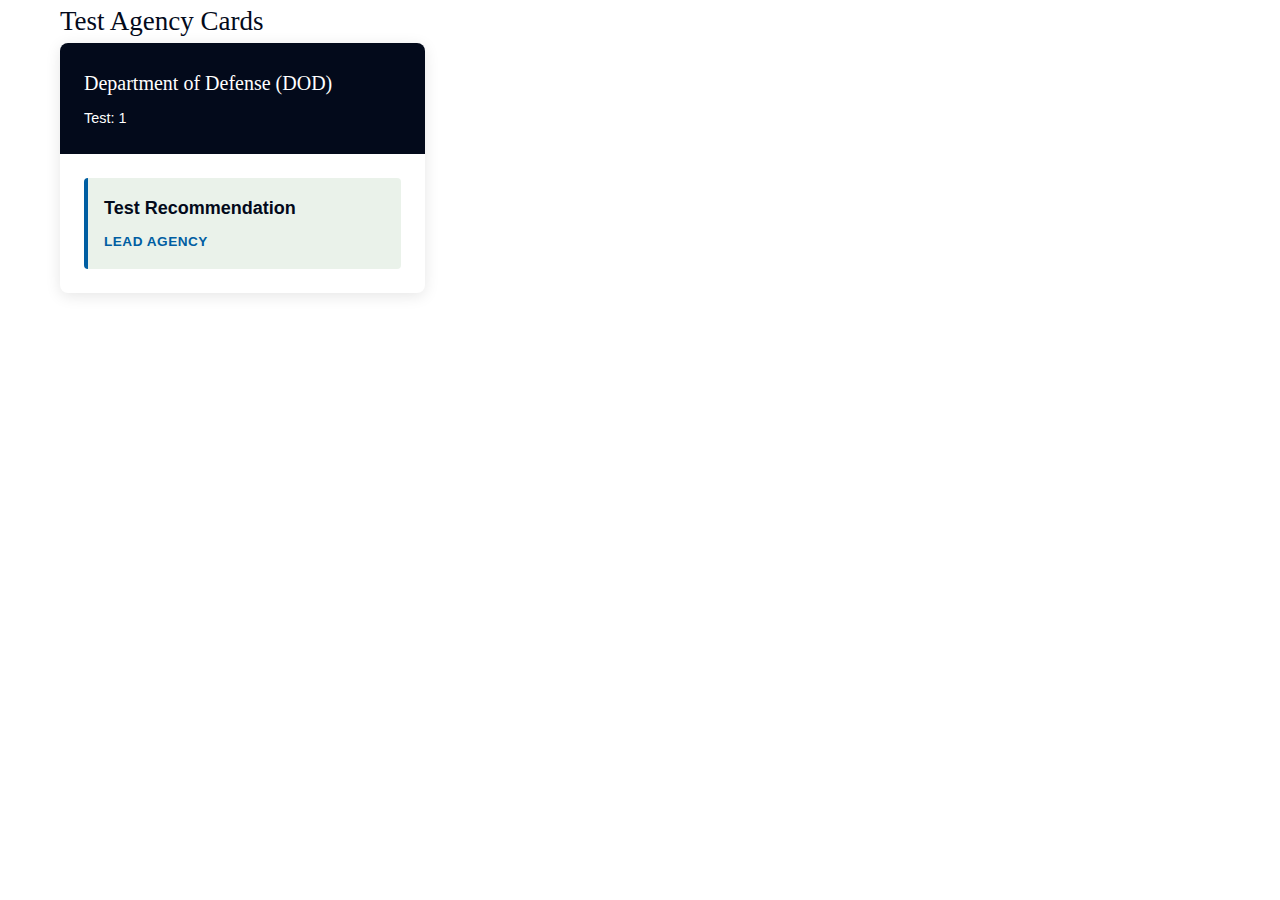
<file: test.html>
<!DOCTYPE html>
<html>
<head>
    <title>Test Agency Cards</title>
    <link rel="stylesheet" href="styles.css">
</head>
<body>
    <div class="container">
        <h2>Test Agency Cards</h2>
        <div id="test-container" class="agencies-grid">
            <!-- Test card will go here -->
        </div>
    </div>
    
    <script>
        // Simple test data
        const testAgency = {
            name: "Department of Defense (DOD)",
            acronym: "DOD",
            recommendations: [
                {
                    id: "test-1",
                    title: "Test Recommendation",
                    role: "lead",
                    description: "Test description"
                }
            ]
        };
        
        // Simple card creation
        function createTestCard(agency) {
            const card = document.createElement('div');
            card.className = 'agency-card';
            
            card.innerHTML = `
                <div class="agency-header">
                    <h3 class="agency-name">${agency.name}</h3>
                    <div class="agency-stats">
                        <span>Test: 1</span>
                    </div>
                </div>
                <div class="agency-recommendations">
                    <div class="recommendation-item lead">
                        <div class="recommendation-title">Test Recommendation</div>
                        <div class="recommendation-role lead">LEAD AGENCY</div>
                    </div>
                </div>
            `;
            
            return card;
        }
        
        // Add the test card
        document.addEventListener('DOMContentLoaded', function() {
            const container = document.getElementById('test-container');
            const testCard = createTestCard(testAgency);
            container.appendChild(testCard);
            console.log('Test card added');
        });
    </script>
</body>
</html>
</file>
<file: styles.css>
:root {
    --primary-navy: #030A1B;
    --navy-accent: #141F4D;
    --charcoal: #293340;
    --white: #FFFFFF;
    --light-gray: #F3F3F3;
    --pale-gray: #D9DEE8;
    --vivid-cyan: #0DCBFF;
    --dark-gray: #333333;
    --lead-green: #005ea2;
    --support-yellow: #ffbe2e;
    
    /* Font families */
    --font-outfit: 'Outfit', -apple-system, BlinkMacSystemFont, sans-serif;
    --font-instrument-serif: 'Instrument Serif', Georgia, serif;
    --font-instrument-sans: 'Instrument Sans', -apple-system, BlinkMacSystemFont, sans-serif;
}

* {
    margin: 0;
    padding: 0;
    box-sizing: border-box;
}

body {
    font-family: var(--font-outfit);
    font-size: 18px;
    line-height: 1.6;
    color: var(--dark-gray);
    background-color: var(--white);
}

h1, h2, h3, h4, h5, h6 {
    font-family: var(--font-instrument-serif);
    font-weight: 400;
    color: var(--primary-navy);
}

.container {
    max-width: 1200px;
    margin: 0 auto;
    padding: 0 20px;
}

/* Header Styles */
header {
    background: linear-gradient(135deg, var(--primary-navy) 0%, var(--navy-accent) 100%);
    color: var(--white);
    padding: 3rem 0;
    text-align: center;
    box-shadow: 0 2px 10px rgba(0,0,0,0.1);
}

.header-content {
    position: relative;
}


header h1 {
    font-size: 3.5rem;
    font-weight: 400;
    color: var(--white);
    margin-bottom: 1rem;
    letter-spacing: -0.02em;
    line-height: 1.1;
}

.subtitle {
    font-size: 1.375rem;
    font-weight: 400;
    color: var(--white);
    font-family: var(--font-instrument-sans);
    line-height: 1.4;
}

/* Preamble Section */
.preamble {
    background-color: var(--light-gray);
    padding: 4rem 0;
    border-bottom: 3px solid var(--vivid-cyan);
}

.preamble h2 {
    font-size: 2.5rem;
    margin-bottom: 2rem;
    text-align: center;
}

.lead-text {
    font-size: 1.25rem;
    line-height: 1.8;
    margin-bottom: 1.5rem;
    text-align: justify;
}

.preamble p {
    font-size: 1.1rem;
    line-height: 1.8;
    margin-bottom: 2rem;
    text-align: justify;
}

.preamble span {
    font-weight: 700;
    color: var(--primary-navy);
}

.cta-button {
    display: inline-block;
    background-color: var(--primary-navy);
    color: var(--white);
    padding: 1rem 2rem;
    text-decoration: none;
    font-weight: 600;
    text-transform: uppercase;
    letter-spacing: 1px;
    border: 2px solid var(--primary-navy);
    border-radius: 4px;
    transition: all 0.3s ease;
    margin-top: 1rem;
}

.cta-button:hover {
    background-color: var(--white);
    color: var(--primary-navy);
}

.signing-photo {
    text-align: center;
    margin: 3rem 0;
}

.signing-photo img {
    max-width: 100%;
    height: auto;
    border-radius: 8px;
    box-shadow: 0 4px 15px rgba(0,0,0,0.2);
    margin-bottom: 1rem;
    display: block;
    margin-left: auto;
    margin-right: auto;
}

.signing-photo .photo-caption {
    font-size: 0.9rem;
    color: var(--charcoal);
    font-style: italic;
    margin: 0 auto;
    text-align: center;
    display: block;
}

/* Statistics Section */
.statistics {
    padding: 4rem 0;
    background-color: var(--white);
}

/* Status Controls */
.status-controls {
    text-align: center;
    margin-bottom: 2rem;
    display: flex;
    justify-content: center;
    gap: 1rem;
    flex-wrap: wrap;
}

.export-btn, .import-btn, .reset-btn {
    padding: 0.5rem 1rem;
    font-size: 0.9rem;
    font-family: var(--font-instrument-sans);
    border: 2px solid var(--primary-navy);
    border-radius: 4px;
    cursor: pointer;
    transition: all 0.3s ease;
    text-decoration: none;
}

.export-btn, .import-btn {
    background-color: var(--primary-navy);
    color: var(--white);
}

.export-btn:hover, .import-btn:hover {
    background-color: var(--navy-accent);
}

.reset-btn {
    background-color: var(--white);
    color: var(--primary-navy);
    border-color: #dc3545;
    color: #dc3545;
}

.reset-btn:hover {
    background-color: #dc3545;
    color: var(--white);
}

.statistics h2 {
    text-align: center;
    font-size: 2.5rem;
    margin-bottom: 3rem;
}

.stats-grid {
    display: grid;
    grid-template-columns: repeat(auto-fit, minmax(250px, 1fr));
    gap: 2rem;
    margin-bottom: 3rem;
}

.stat-card {
    background-color: var(--light-gray);
    padding: 2rem;
    text-align: center;
    border-radius: 8px;
    box-shadow: 0 3px 10px rgba(0,0,0,0.1);
    transition: transform 0.3s ease;
}

.stat-card:hover {
    transform: translateY(-5px);
}

.stat-card.total {
    border-top: 4px solid var(--primary-navy);
}

.stat-card.agencies {
    border-top: 4px solid var(--vivid-cyan);
}

.stat-card.lead {
    border-top: 4px solid var(--lead-green);
}

.stat-card.support {
    border-top: 4px solid var(--support-yellow);
}

.stat-number {
    font-size: 3rem;
    font-weight: 600;
    color: var(--primary-navy);
    font-family: var(--font-outfit);
}

.stat-label {
    font-size: 1rem;
    color: var(--dark-gray);
    text-transform: uppercase;
    letter-spacing: 1px;
    margin-top: 0.5rem;
}

.chart-container {
    max-width: 800px;
    margin: 0 auto;
    background-color: var(--light-gray);
    padding: 2rem;
    border-radius: 8px;
    box-shadow: 0 3px 10px rgba(0,0,0,0.1);
    height: 400px;
}

#agencyChart {
    height: 100% !important;
}

/* Recommendations Section */
.recommendations {
    padding: 4rem 0;
    background-color: var(--light-gray);
}

.recommendations h2 {
    text-align: center;
    font-size: 2.5rem;
    margin-bottom: 1rem;
}

.section-hint {
    text-align: center;
    font-size: 0.9rem;
    color: var(--charcoal);
    font-style: italic;
    font-family: var(--font-instrument-sans);
    margin-bottom: 2rem;
    opacity: 0.7;
}

/* Search Container */
.search-container {
    max-width: 600px;
    margin: 0 auto 2.5rem;
}

.search-wrapper {
    position: relative;
    display: flex;
    align-items: center;
}

.search-input {
    width: 100%;
    padding: 1rem 3rem 1rem 1.5rem;
    font-size: 1rem;
    font-family: var(--font-instrument-sans);
    border: 2px solid var(--pale-gray);
    border-radius: 8px;
    background-color: var(--white);
    transition: all 0.3s ease;
}

.search-input:focus {
    outline: none;
    border-color: var(--primary-navy);
    box-shadow: 0 0 0 3px rgba(3, 10, 27, 0.1);
}

.search-input::placeholder {
    color: #999;
    font-style: italic;
}

.clear-search-btn {
    position: absolute;
    right: 0.5rem;
    background: none;
    border: none;
    font-size: 1.5rem;
    color: var(--charcoal);
    cursor: pointer;
    padding: 0.5rem;
    width: 2rem;
    height: 2rem;
    display: flex;
    align-items: center;
    justify-content: center;
    border-radius: 4px;
    transition: all 0.3s ease;
}

.clear-search-btn:hover {
    background-color: var(--light-gray);
    color: var(--primary-navy);
}

.search-hint {
    text-align: center;
    font-size: 0.85rem;
    color: var(--charcoal);
    font-family: var(--font-instrument-sans);
    margin-top: 0.5rem;
    opacity: 0.6;
}

/* Highlight search matches */
.search-highlight {
    background-color: #fef3c7;
    padding: 0 2px;
    border-radius: 2px;
}

.filters-container {
    margin-bottom: 3rem;
}

.filter-group {
    margin-bottom: 1.5rem;
}

.filter-group-title {
    text-align: center;
    font-size: 1rem;
    font-weight: 600;
    font-family: var(--font-instrument-sans);
    color: var(--charcoal);
    margin-bottom: 0.75rem;
    text-transform: uppercase;
    letter-spacing: 0.5px;
}

.agency-filter {
    display: flex;
    justify-content: center;
    gap: 0.75rem;
    flex-wrap: wrap;
}

.filter-btn {
    padding: 0.75rem 1rem;
    background-color: var(--white);
    color: var(--primary-navy);
    border: 2px solid var(--primary-navy);
    font-weight: 600;
    font-size: 0.9rem;
    letter-spacing: 0.25px;
    cursor: pointer;
    border-radius: 4px;
    transition: all 0.3s ease;
    white-space: nowrap;
}

.filter-btn:hover {
    background-color: var(--primary-navy);
    color: var(--white);
}

.filter-btn.active {
    background-color: var(--primary-navy);
    color: var(--white);
}

/* Status filter button styling */
.status-filter .filter-btn[data-filter="Pending"]:hover,
.status-filter .filter-btn[data-filter="Pending"].active {
    background-color: #991b1b;
    border-color: #991b1b;
    color: var(--white);
}

.status-filter .filter-btn[data-filter="PoC established"]:hover,
.status-filter .filter-btn[data-filter="PoC established"].active {
    background-color: #92400e;
    border-color: #92400e;
    color: var(--white);
}

.status-filter .filter-btn[data-filter="In progress"]:hover,
.status-filter .filter-btn[data-filter="In progress"].active {
    background-color: #854d0e;
    border-color: #854d0e;
    color: var(--white);
}

.status-filter .filter-btn[data-filter="Completed"]:hover,
.status-filter .filter-btn[data-filter="Completed"].active {
    background-color: #166534;
    border-color: #166534;
    color: var(--white);
}

.agencies-grid {
    display: grid;
    grid-template-columns: repeat(auto-fill, minmax(350px, 1fr));
    gap: 2rem;
}

.loading-message, .error-message {
    grid-column: 1 / -1;
    text-align: center;
    padding: 2rem;
    font-family: var(--font-instrument-sans);
    color: var(--charcoal);
    font-size: 1.125rem;
}

.error-message {
    color: #d63384;
    background-color: #f8d7da;
    border: 1px solid #f1aeb5;
    border-radius: 4px;
}

.agency-card {
    background-color: var(--white);
    border-radius: 8px;
    box-shadow: 0 3px 15px rgba(0,0,0,0.1);
    overflow: hidden;
    transition: transform 0.3s ease;
}

.agency-card:hover {
    transform: translateY(-5px);
}

.agency-header {
    padding: 1.5rem;
    background-color: var(--primary-navy);
    color: var(--white);
}

.agency-name {
    font-size: 1.25rem;
    font-weight: 400;
    margin-bottom: 0.5rem;
    color: var(--white) !important;
    font-family: var(--font-instrument-serif);
}

.agency-stats {
    display: flex;
    gap: 2rem;
    font-size: 0.9rem;
}

.agency-recommendations {
    padding: 1.5rem;
}

.recommendation-item {
    padding: 1rem;
    margin-bottom: 1rem;
    border-radius: 4px;
    cursor: pointer;
    transition: all 0.3s ease;
    position: relative;
}

.recommendation-item:last-child {
    margin-bottom: 0;
}

.recommendation-item.lead {
    background-color: rgba(46, 125, 50, 0.1);
    border-left: 4px solid var(--lead-green);
}

.recommendation-item.support {
    background-color: rgba(249, 168, 37, 0.1);
    border-left: 4px solid var(--support-yellow);
}

.recommendation-item:hover {
    box-shadow: 0 2px 8px rgba(0,0,0,0.1);
}

.recommendation-title {
    font-weight: 600;
    color: var(--primary-navy);
    margin-bottom: 0.5rem;
}

.recommendation-role {
    font-size: 0.85rem;
    text-transform: uppercase;
    letter-spacing: 0.5px;
    font-weight: 600;
}

.recommendation-role.lead {
    color: var(--lead-green);
}

.recommendation-role.support {
    color: var(--support-yellow);
}

/* Status dropdown styles */
.recommendation-content {
    margin-bottom: 1rem;
}

.status-wrapper {
    display: flex;
    align-items: center;
    justify-content: space-between;
    padding-top: 0.75rem;
    border-top: 1px solid rgba(0, 0, 0, 0.1);
    margin-top: 0.75rem;
}

.status-label {
    font-size: 0.85rem;
    font-weight: 600;
    color: var(--charcoal);
    text-transform: uppercase;
    letter-spacing: 0.5px;
    margin-right: 0.5rem;
}

.status-select {
    padding: 0.4rem 0.75rem;
    border: 2px solid transparent;
    border-radius: 4px;
    font-size: 0.85rem;
    font-weight: 600;
    font-family: var(--font-instrument-sans);
    background-color: var(--light-gray);
    cursor: pointer;
    transition: all 0.3s ease;
    min-width: 160px;
    text-align: left;
    appearance: none;
    -webkit-appearance: none;
    -moz-appearance: none;
    background-image: url("data:image/svg+xml;charset=UTF-8,%3csvg xmlns='http://www.w3.org/2000/svg' viewBox='0 0 24 24' fill='none' stroke='currentColor' stroke-width='2' stroke-linecap='round' stroke-linejoin='round'%3e%3cpolyline points='6 9 12 15 18 9'%3e%3c/polyline%3e%3c/svg%3e");
    background-repeat: no-repeat;
    background-position: right 0.5rem center;
    background-size: 1rem;
    padding-right: 2rem;
}

.status-select:hover {
    background-color: var(--pale-gray);
    border-color: var(--primary-navy);
}

.status-select:focus {
    outline: none;
    border-color: var(--primary-navy);
    box-shadow: 0 0 0 3px rgba(3, 10, 27, 0.1);
}

/* Status-specific styling with tasteful gradient from red to green */
.status-select[value="Pending"] {
    background-color: #fef2f2;
    color: #991b1b;
    border-color: #fecaca;
}

.status-select[value="PoC established"] {
    background-color: #fef3c7;
    color: #92400e;
    border-color: #fde68a;
}

.status-select[value="In progress"] {
    background-color: #fef9c3;
    color: #854d0e;
    border-color: #fde047;
}

.status-select[value="Completed"] {
    background-color: #f0fdf4;
    color: #166534;
    border-color: #bbf7d0;
}

/* Modal Styles */
.modal {
    display: none;
    position: fixed;
    z-index: 1000;
    left: 0;
    top: 0;
    width: 100%;
    height: 100%;
    background-color: rgba(0,0,0,0.7);
}

.modal-content {
    background-color: var(--white);
    margin: 5% auto;
    padding: 2rem;
    width: 90%;
    max-width: 800px;
    border-radius: 8px;
    box-shadow: 0 5px 20px rgba(0,0,0,0.3);
    position: relative;
}

.close {
    position: absolute;
    right: 1.5rem;
    top: 1rem;
    font-size: 2rem;
    font-weight: 700;
    color: var(--dark-gray);
    cursor: pointer;
    transition: color 0.3s ease;
}

.close:hover {
    color: var(--primary-navy);
}

#modal-title {
    font-size: 1.75rem;
    margin-bottom: 1.5rem;
    color: var(--primary-navy);
}

#modal-body {
    line-height: 1.8;
    color: var(--dark-gray);
}

#modal-body p {
    margin-bottom: 1rem;
}

/* Footer */
footer {
    background-color: var(--primary-navy);
    color: var(--white);
    padding: 2rem 0;
    text-align: center;
    margin-top: 4rem;
}

footer a {
    color: var(--vivid-cyan);
    text-decoration: none;
}

footer a:hover {
    text-decoration: underline;
}

/* Responsive Design */
@media (max-width: 768px) {
    header h1 {
        font-size: 2rem;
    }
    
    .subtitle {
        font-size: 1rem;
    }
    
    .stats-grid {
        grid-template-columns: repeat(2, 1fr);
    }
    
    .agencies-grid {
        grid-template-columns: 1fr;
    }
    
    .modal-content {
        margin: 10% auto;
        padding: 1.5rem;
    }
    
    .recommendation-content {
        margin-bottom: 0.75rem;
    }
    
    .status-wrapper {
        flex-direction: column;
        align-items: flex-start;
        gap: 0.5rem;
    }
    
    .status-select {
        width: 100%;
        min-width: auto;
    }
}
</file>
